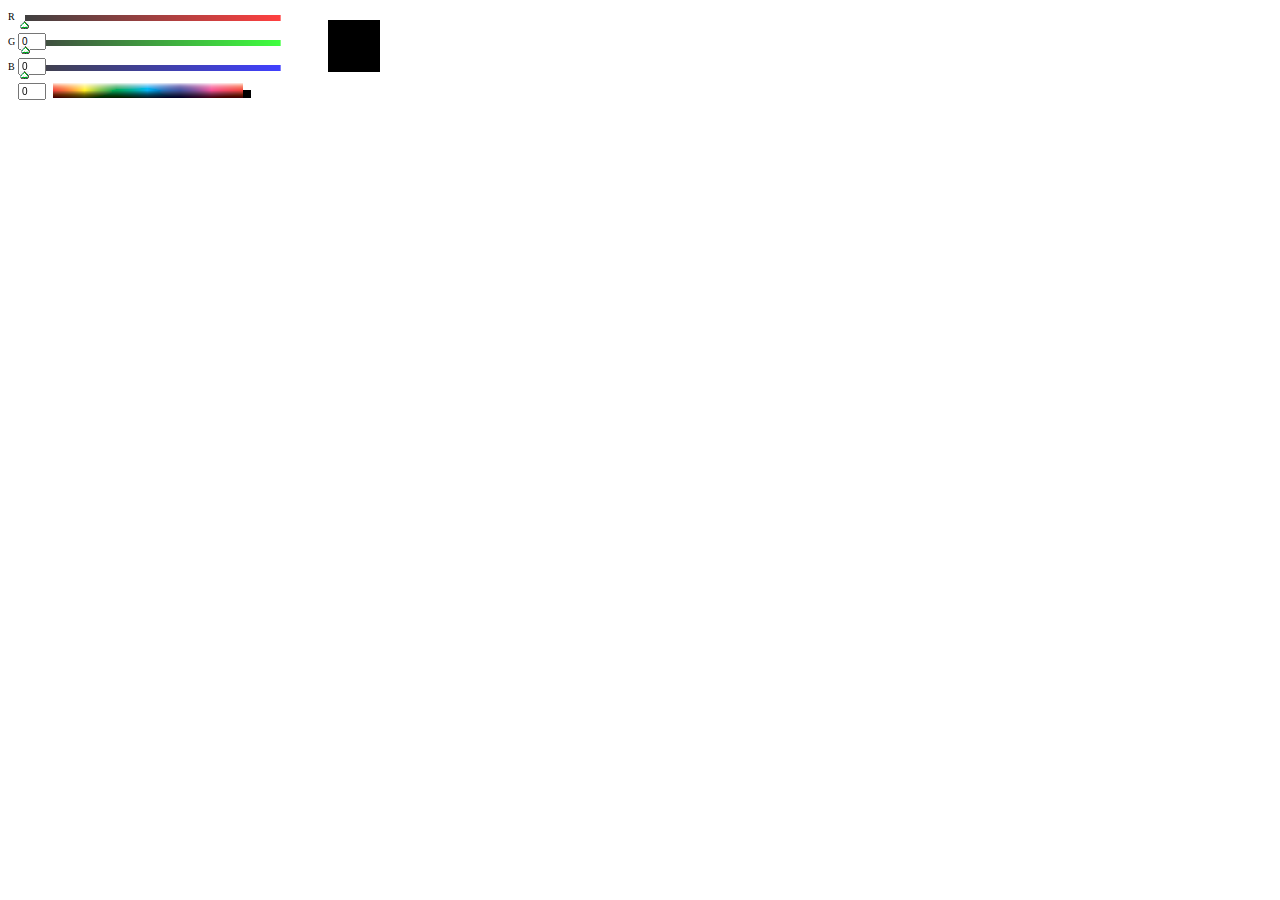
<file: index.htm>
<!DOCTYPE html>
<html>
<head>
    <meta charset="utf-8"/>
    
    <link href="css/ui-lightness/jquery-ui-1.9.2.custom.min.css" rel="stylesheet"/>
    <link href="css.css" rel="stylesheet"/>
    
    <script src="//ajax.googleapis.com/ajax/libs/jquery/2.0.0/jquery.min.js"></script>
    <script>window.jQuery || document.write('<script src="../jquery-2.0.0.min.js"><\/script>')</script>
    <script src="js/jquery-ui-1.9.2.custom.min.js"></script>
    <script src="main.js"></script>
</head>

<body>
    <div id="cl"></div>
    

    
</body>
</html>
</file>
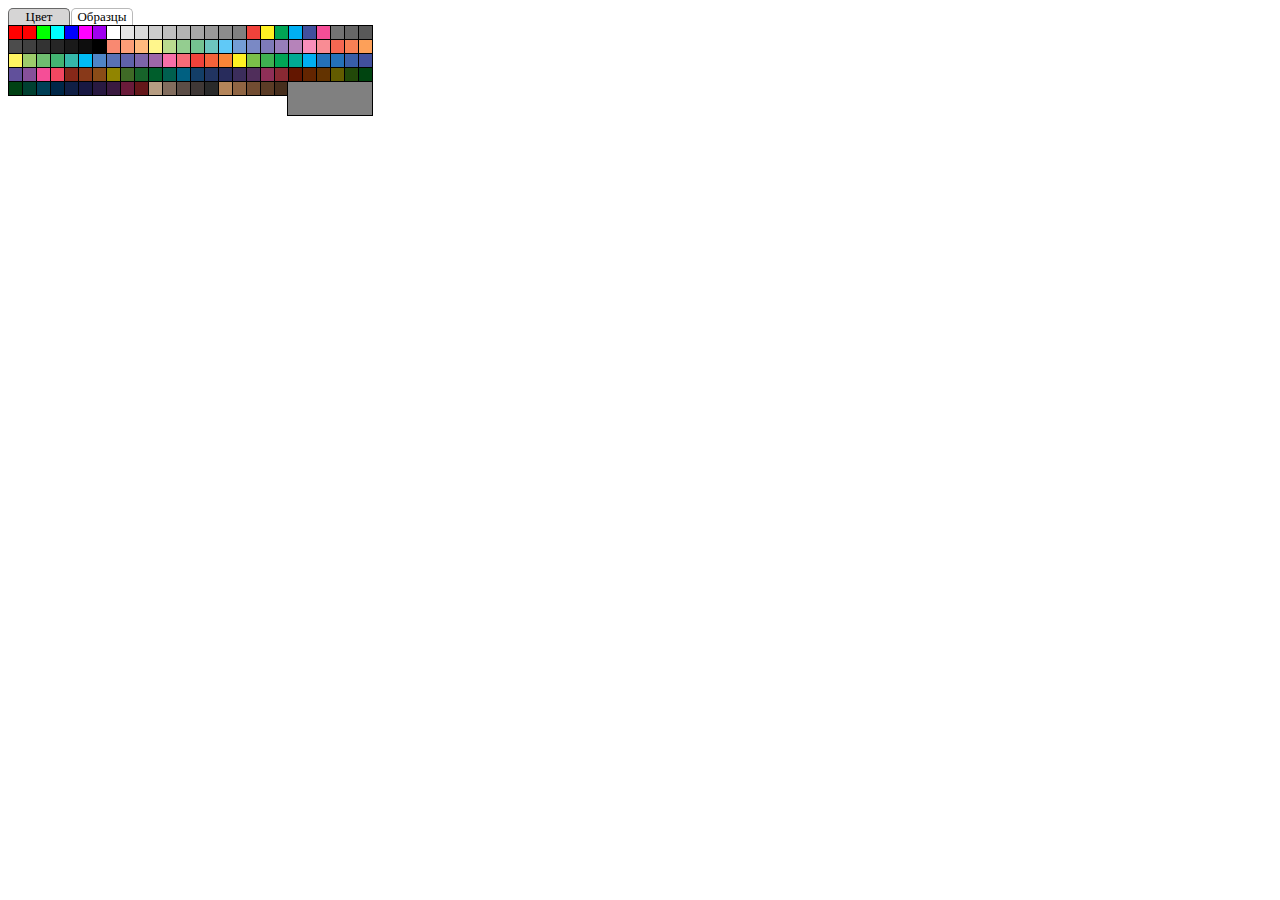
<file: demo.htm>
<!DOCTYPE html>
<html>
<head>
    <meta charset="utf-8"/>
    
    <link href="css/colorPicker.css" rel="stylesheet"/>
    
    <script src="js/jquery-2.0.0.min.js"></script>
    <script src="js/jquery-ui-1.9.2.custom.min.js"></script>
    <script src="js/colorPicker.js"></script>
</head>

<body>
<script type="text/javascript">
<!--
	$(document).ready(function() {
    
    newPicker = colorPickerOjb;
    newPicker.create('cl', 2, 128, 128, 128, function() {
        console.log( newPicker.getHEX() );
    });
})
-->
</script>
    <div id="cl"></div>
</body>
</html>
</file>
<file: css.css>
.innerRange {
    width: 256px;
    float: left;
}

.ui-slider {
    height: 5px!important;
    border: 0!important;
    background: white!important;
}

.ui-slider-handle {
    height: 8px!important;
    width: 9px!important;
    border: 0!important;
    background-image: url(img/knob.png)!important;
    margin-left: -4.5px!important;
    outline: none;
    border-radius: 0;
}

.rangeValue {
    width: 20px;
    font-size: 10px;
    margin-left: 10px;
}

.rangeName {
    float: left;
    margin-right: 10px;
    font-size: 10px;
    padding-top: 3px;
}

.block {
    height: 25px;
}

.blocks {
    float: left;
    width: 310px;
    height: 75px;
}

.colorPreview {
    width: 50px;
    height: 50px;
    float: left;
    margin-top: 11.5px;
    margin-left: 10px;
    border: 1px #000 solid;
}

.paletteBlock {
    clear: both;
    padding-left: 45px;
}

.palette {
    cursor: crosshair;
}
</file>
<file: css/colorPicker.css>
.allPckrObj .ui-slider {
    position: relative;
}
.allPckrObj .ui-slider-horizontal .ui-slider-handle {
    top: .5em;
}

.allPckrObj .ui-slider .ui-slider-handle {
    position: absolute;
    cursor: default;
}

.allPckrObj {
    width: 365px;
    height: 108px;
    -webkit-user-select: none;
    -moz-user-select: none;
    -o-user-select: none;
    -ms-user-select: none;
    user-select: none;
}

.allPckrObj .CLPinnerRange {
    width: 256px;
    float: left;
}

.allPckrObj .CLPpicker {
    clear: left;
    height: 91px;
    width: 365px;
}

.allPckrObj .CLPblock .ui-slider {
    height: 5px;
    border: 0;
    height: 18px;
    margin-top: -13px;
}

.allPckrObj .CLPblock .ui-slider-handle {
    height: 8px;
    width: 9px;
    border: 0;
    background-image: url([data-uri]);
    margin-left: -4.5px;
    outline: none;
    border-radius: 0;
}

.allPckrObj .CLPrangeValue {
    width: 20px;
    font-size: 10px;
    margin-left: 10px;
}

.allPckrObj .CLPrangeName {
    float: left;
    margin-right: 10px;
    font-size: 10px;
    padding-top: 3px;
}

.allPckrObj .CLPblock {
    height: 25px;
}

.allPckrObj .CLPblocks {
    float: left;
    width: 310px;
    height: 75px;
}

.allPckrObj .CLPcolorPreview {
    width: 50px;
    height: 50px;
    float: left;
    margin-top: 11px;
    margin-left: 3px;
    border: 1px #000 solid;
}

.allPckrObj .CLPcolorPreview2 {
    height: 33px;
    width: 84px;
    position: absolute;
    right: 0;
    bottom: 0;
    border: 1px solid #000;
}

.allPckrObj .CLPpaletteBlock {
    clear: both;
    padding-left: 45px;
}

.allPckrObj .CLPpalette {
    cursor: crosshair;
}

.allPckrObj .CLPcompleteColor {
    width: 365px;
    height: 91px;
    clear: left;
    position: relative;
}

.allPckrObj .CLPcompleteColorButton {
    height: 13px;
    width: 13px;
    border-left: 1px #000 solid;
    border-top: 1px #000 solid;
    float: left;
    cursor: pointer;
}

.allPckrObj .CLPcompleteColorButton:nth-child(26n) {
    border-right: 1px #000 solid;
}

.allPckrObj .CLPcompleteColorButton:nth-child(n+79) {
    border-bottom: 1px #000 solid;
}

.allPckrObj .CLPcompleteColorButton:nth-child(n+105) {
    border-top: none;
}

.allPckrObj .CLPtab {
    border: 1px solid #686868;
    border-bottom: none;
    font-size: 13px;
    width: 60px;
    text-align: center;
    border-radius: 5px 5px 0 0;
    float: left;
    background-color: #D6D5D5;
    cursor: default;
}

.allPckrObj .CLPtab:hover {
    background-color: #D6D5E7;
}

.allPckrObj .CLPtabFirst {
    margin-right: 1px;
}

.allPckrObj .CLPselectTab {
    border-color: #B9B9B9;
    background-color: rgba(0, 0, 0, 0);
}

.allPckrObj .CLPselectTab:hover {
    background-color: rgba(0, 0, 0, 0);
}

.allPckrObj .CLPhide {
    display: none;
}

.allPckrObj .CLPrange {
    border: 1px solid #B1B1B1;
}
</file>
